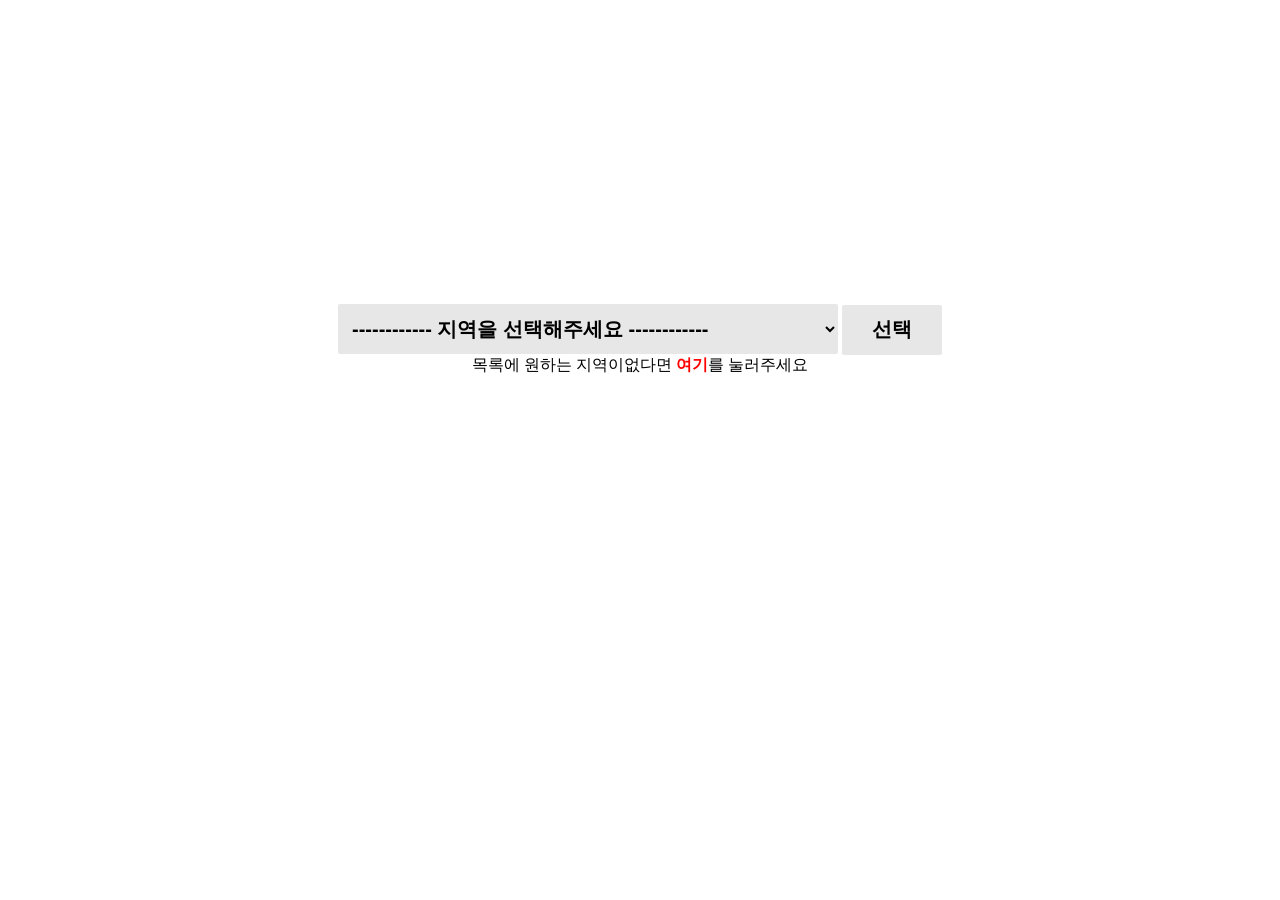
<file: WFC/index.html>
<!DOCTYPE html>
<html lang="ko">
<head>
    <meta charset="UTF-8">
    <meta http-equiv="X-UA-Compatible" content="IE=edge">
    <meta name="viewport" content="width=device-width, initial-scale=1.0">
    <title>제목미정</title>
    <link rel="stylesheet" href="style.css">
</head>
<body>
    <div class="weather">
        <div class="WIcon">
            <div class="icon"></div>
        </div>
        <div class="WContent">
            <div class="location"></div>
            <div class="date"></div>
            <div class="temp"></div>
            <div class="description"></div>
            <div class="feels_like"></div><br>
            <div class="temp_max"></div>
            <div class="temp_min"></div>
        </div>
    </div>
    <div class="list">
        <select class="inputValue" >
            <option selected>------------ 지역을 선택해주세요 ------------</option>
            <option value="seoul">서울</option>
            <option value="busan">부산</option>
            <option value="incheon">인천</option>
            <option value="daegu">대구</option>
            <option value="daejeon">대전</option>
            <option value="gwangju">광주</option>
            <option value="suwon">수원</option>
            <option value="ulsan">울산</option>
            <option value="goyang-si">고양</option>
            <option value="yongin">용인</option>
            <option value="changwon">창원</option>
            <option value="seongnam-si">성남</option>
            <option value="cheongju-si">청주</option>
            <option value="bucheon-si">부천</option>
            <option value="hwaseong-si">화성</option>
            <option value="namyangju">남양주</option>
            <option value="jeonju">전주</option>
            <option value="cheonan">천안</option>
            <option value="ansan-si">안산</option>
            <option value="anyang-si">안양</option>
            <option value="gimhae">김해</option>
            <option value="pyeongtaek">평택</option>
            <option value="pohang">포항</option>
            <option value="jeju">제주</option>
            <option value="yeosu">여수</option>
            <option value="mokpo">목포</option>
            <option value="suncheon">순천</option>
        </select>
        <input type="submit" value="선택" class="button" >
        <div>
            목록에 원하는 지역이없다면 <b style="color: red;" onclick="chk(0);">여기</b>를 눌러주세요
        </div>
    </div>
    
    <div  class="input">
        <input type="text" class="inputValue2" placeholder="지역을 입력해주세요">
        <input type="submit" value="선택" class="button2" >
        <div>
            <div>지역을 입력하실때는 지역명을 <b style="color: red;">영어</b>로 입력해주세요</div><b onclick="chk(1);">목록선택으로</b>
        </div>
    </div> 

    <div class="buttons">
        <input type="button" value="음식추천" onclick="food();">
        <input type="button" value="옷추천">
    </div>

    <div class="foods">
        <div class="exfood"></div>
        <div class="explanation"></div>
    </div>
    
    
    <script src="main.js"></script>
</body>
</html>
</file>
<file: WFC/style.css>
*{
    margin: 0;
    padding: 0;
    box-sizing: border-box;
}

.input{
    display: none;
    text-align: center;
    margin: 100px 0;
}
.list{
    text-align: center;
    margin: 100px 0;
}
.inputValue{
    height: 50px;
    width: 500px;
    background-color: #e7e7e7;
    font-weight: bold;
    font-size: 20px;
    border: none;
    border-radius: 2px;
    padding: 10px 10px;  
}
input[type="text"]{
    height: 50px;
    width: 500px;
    background-color: #e7e7e7;
    font-weight: bold;
    font-size: 20px;
    border: none;
    border-radius: 2px;
    padding: 10px 10px;
}
input[type="submit"]{
    height: 50px;
    width: 100px;
    background-color: #e7e7e7;
    font-weight: bold;
    font-size: 20px;
    border: none;
    border-radius: 2px;
}
.weather{
    height: 204px;
}
.WIcon{
    float: left;
}
.WContent{
    margin-top: 34px;
    float: left;
}
.location{
    font-size: 24px;
    font-weight: bold;
}
.temp{
    font-size: 46px;
    font-weight: bold;
}
.description{
    float: left;
    font-weight: bold;
    margin-right: 4px;
}
.feels_like{
    float: right;
    color: #666666;
}
.temp_max{
    float: left;
    font-size: 14px;
    margin-right: 12px;
    color: #fc4c4e;
}
.temp_min{
    float: left;
    font-size: 14px;
    color: #32aaff;
}
.buttons{
    display: none;
}
.foods{
    display: none;
    width: 460px;
    text-align: center;
    background-color: #e7e7e7;
    height: 150px;
}
.exfood{
    font-size: 23px;
    font-weight: bold;
    margin-top: 14px;
    border-top-width: 0px;
    padding-top: 29px;
}
.explanation{
    margin-top: 17px;
}
</file>
